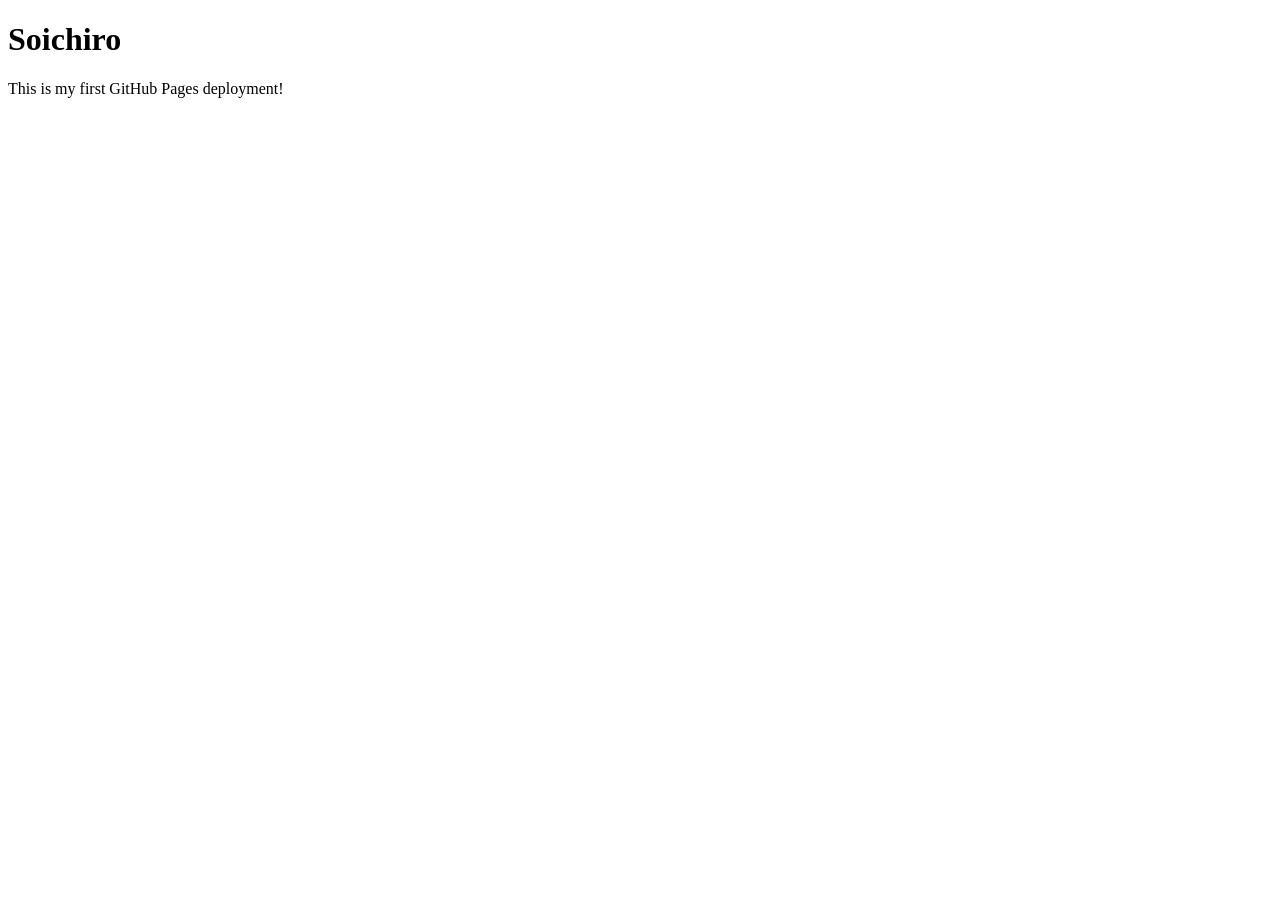
<file: index.html>
<!DOCTYPE html>
<html lang="en">
<head>
    <meta charset="UTF-8">
    <meta name="viewport" content="width=device-width, initial-scale=1.0">
    <title>My GitHub Pages Site</title>
</head>
<body>
    <h1>Soichiro</h1>
    <p>This is my first GitHub Pages deployment!</p>
</body>
</html>
</file>
